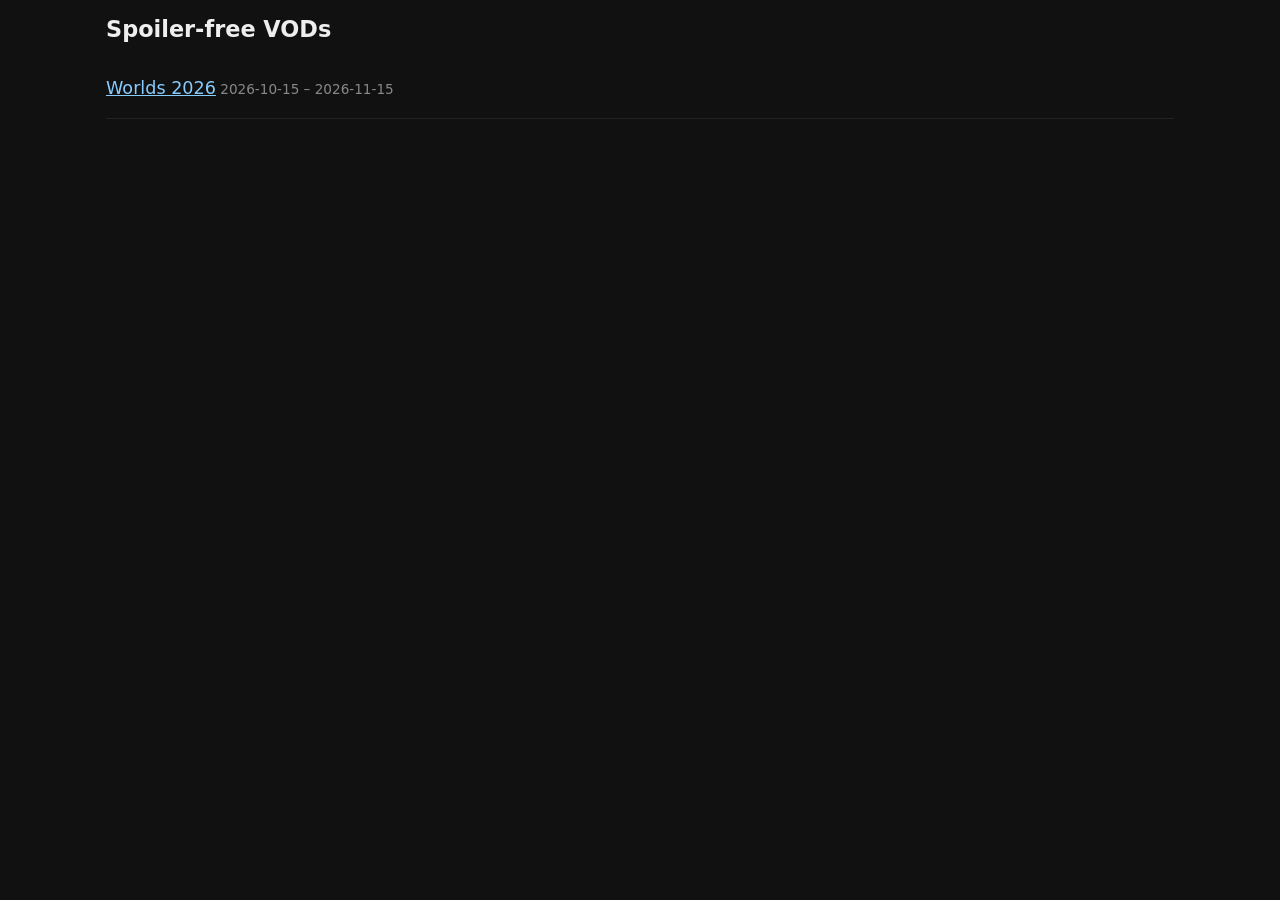
<file: docs/index.html>
<!doctype html>
<html lang="en">
<head>
  <meta charset="utf-8">
  <meta name="viewport" content="width=device-width, initial-scale=1, viewport-fit=cover">
  <meta name="theme-color" content="#111111">
  <title>Spoiler-free VODs</title>
  <link rel="stylesheet" href="style.css">
</head>
<body>
  <header>
    <h1 id="title">Spoiler-free VODs</h1>
    <p class="hint" id="hint" hidden>All series in a stage show the same number of games. Unused games open a "series over" page.</p>
  </header>
  <main id="app" aria-live="polite">Loading…</main>
  <script src="index.js" type="module"></script>
</body>
</html>
</file>
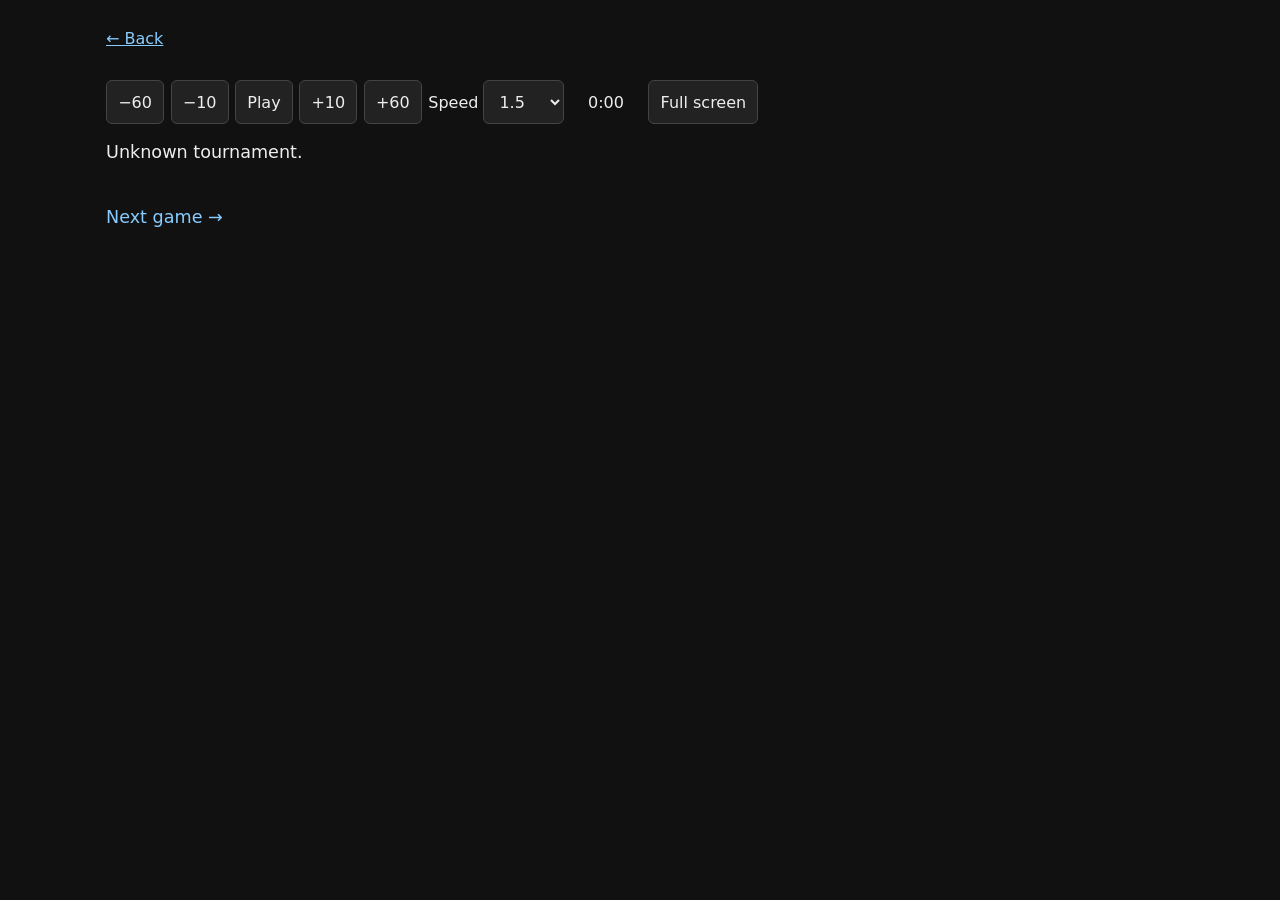
<file: docs/player.html>
<!doctype html>
<html lang="en">
<head>
  <meta charset="utf-8">
  <meta name="viewport" content="width=device-width, initial-scale=1, viewport-fit=cover">
  <meta name="theme-color" content="#000000">
  <title>Player</title>
  <link rel="stylesheet" href="style.css">
</head>
<body class="player-page">
  <div id="wrap">
    <nav id="top"><a id="back" href="index.html">← Back</a> <span id="label"></span></nav>
    <div id="stage">
      <div id="frame"><div id="yt"></div></div>
      <!-- Covers the iframe: blocks hover UI, and hides title, thumbnail and pause suggestions -->
      <button id="cover" type="button" aria-label="Play">Tap to play</button>
    </div>
    <div id="controls" role="toolbar" aria-label="Player controls">
      <button type="button" data-seek="-60" aria-label="Back 60 seconds">−60</button>
      <button type="button" data-seek="-10" aria-label="Back 10 seconds">−10</button>
      <button type="button" id="play" aria-label="Play or pause">Play</button>
      <button type="button" data-seek="10" aria-label="Forward 10 seconds">+10</button>
      <button type="button" data-seek="60" aria-label="Forward 60 seconds">+60</button>
      <label class="speed">Speed
        <select id="speed">
          <option>1</option><option>1.25</option><option>1.5</option><option>1.75</option><option>2</option>
        </select>
      </label>
      <span id="elapsed" aria-label="Elapsed time">0:00</span>
      <button type="button" id="fs" aria-label="Full screen" aria-pressed="false">Full screen</button>
    </div>
    <p id="msg" role="status"></p>
    <p id="after"><a id="next" hidden>Next game →</a></p>
  </div>
  <script src="player.js" type="module"></script>
</body>
</html>
</file>
<file: docs/style.css>
:root { color-scheme: dark; font-family: system-ui, sans-serif; --tap: 44px; }
* { box-sizing: border-box; }
body {
  margin: 0 auto; max-width: 1100px; background: #111; color: #eee;
  padding: max(1rem, env(safe-area-inset-top)) max(1rem, env(safe-area-inset-right)) 1rem max(1rem, env(safe-area-inset-left));
}
h1 { font-size: 1.4rem; margin: 0 0 .25rem; }
a { color: #8cf; }
.hint { color: #aaa; font-size: .85rem; margin: 0 0 1rem; }
nav { margin-bottom: .75rem; }
nav a { display: inline-flex; align-items: center; min-height: var(--tap); }
button, select {
  font: inherit; background: #222; color: #eee; border: 1px solid #444; border-radius: 6px;
  min-height: var(--tap); padding: .3rem .7rem; cursor: pointer;
}
button:focus-visible, a:focus-visible, select:focus-visible { outline: 2px solid #8cf; outline-offset: 2px; }

/* Tournament list */
.tournaments { list-style: none; padding: 0; }
.tournaments li { padding: .5rem 0; border-bottom: 1px solid #222; }
.tournaments a { font-size: 1.1rem; display: inline-flex; align-items: center; min-height: var(--tap); }
.dates { color: #888; font-size: .85rem; }

/* Stage tabs: one row that scrolls sideways on small screens */
.tabs { display: flex; gap: .4rem; overflow-x: auto; padding-bottom: .4rem; border-bottom: 1px solid #333; scrollbar-width: none; }
.tabs [role=tab] { flex: none; background: transparent; border-color: #333; }
.tabs [role=tab][aria-selected=true] { background: #234; border-color: #8cf; }

/* Days and series */
.day-head { display: flex; justify-content: space-between; align-items: center; gap: 1rem; margin-top: 1rem; }
.day-head h3 { margin: 0; font-size: 1rem; }
.reveal { font-size: .85rem; }
.matches { list-style: none; padding: 0; margin: .25rem 0; }
.match {
  display: grid; grid-template-columns: 3.5rem 1fr auto; gap: .5rem 1rem; align-items: center;
  padding: .5rem 0; border-bottom: 1px solid #222;
}
.start { color: #aaa; font-variant-numeric: tabular-nums; }
.games { display: flex; gap: .4rem; }
.game {
  display: inline-flex; align-items: center; justify-content: center;
  min-width: var(--tap); min-height: var(--tap); border-radius: 6px; background: #234; text-decoration: none;
}
.game.watched { background: #2a2a2a; color: #888; }
.game.pending { background: #1a1a1a; color: #555; }
/* Phones: games go on their own row below time and name */
@media (max-width: 560px) {
  .match { grid-template-columns: 3.5rem 1fr; }
  .games { grid-column: 1 / -1; }
  .game { flex: 1; }
}

/* Player */
.player-page #wrap { display: flex; flex-direction: column; background: #111; }
#stage { position: relative; width: 100%; aspect-ratio: 16 / 9; background: #000; }
#frame, #frame iframe { position: absolute; inset: 0; width: 100%; height: 100%; border: 0; }
#cover {
  position: absolute; inset: 0; width: 100%; height: 100%; min-height: 0;
  border: 0; border-radius: 0; background: #000; font-size: 1.4rem;
  -webkit-tap-highlight-color: transparent;
}
/* When playing, the cover is clear but still catches taps, so YouTube shows no UI */
#cover.clear { background: transparent; color: transparent; }
/* Fallback when the browser blocks a scripted first play */
#cover.passthrough { pointer-events: none; }
#controls { display: flex; flex-wrap: wrap; gap: .4rem; align-items: center; margin-top: .5rem; }
#controls .speed { display: inline-flex; align-items: center; gap: .3rem; }
#elapsed { font-variant-numeric: tabular-nums; min-width: 4.5rem; text-align: center; }
#msg { font-size: 1.1rem; }
#after a { display: inline-flex; align-items: center; min-height: var(--tap); font-size: 1.1rem; }
@media (max-width: 560px) {
  #controls [data-seek], #play { flex: 1 1 18%; }
  #controls .speed, #elapsed, #fs { flex: 1 1 30%; }
}

/* Full screen (native, or CSS fallback for iPhone): the video fills all, the controls float
   over its bottom edge and fade out while playing (JS sets .controls-hidden) */
#wrap:fullscreen, body.pseudo-fs #wrap {
  position: relative; width: 100vw; height: 100dvh; padding: 0; background: #000;
}
body.pseudo-fs { overflow: hidden; }
body.pseudo-fs #wrap { position: fixed; inset: 0; z-index: 10; }
#wrap:fullscreen #top, body.pseudo-fs #top, #wrap:fullscreen #msg, body.pseudo-fs #msg, #wrap:fullscreen #after, body.pseudo-fs #after { display: none; }
#wrap:fullscreen #stage, body.pseudo-fs #stage { flex: 1; aspect-ratio: auto; min-height: 0; }
#wrap:fullscreen #controls, body.pseudo-fs #controls {
  position: absolute; left: 0; right: 0; bottom: 0; z-index: 2; margin: 0;
  padding: 1.5rem max(.5rem, env(safe-area-inset-right)) max(.5rem, env(safe-area-inset-bottom)) max(.5rem, env(safe-area-inset-left));
  flex-wrap: nowrap; overflow-x: auto;
  background: linear-gradient(transparent, rgb(0 0 0 / .8));
  transition: opacity .25s;
}
#wrap:fullscreen #controls > *, body.pseudo-fs #controls > * { flex: none; }
#wrap.controls-hidden #controls { opacity: 0; pointer-events: none; }
#wrap.controls-hidden { cursor: none; }
@media (prefers-reduced-motion: reduce) { #controls { transition: none; } }
</file>
